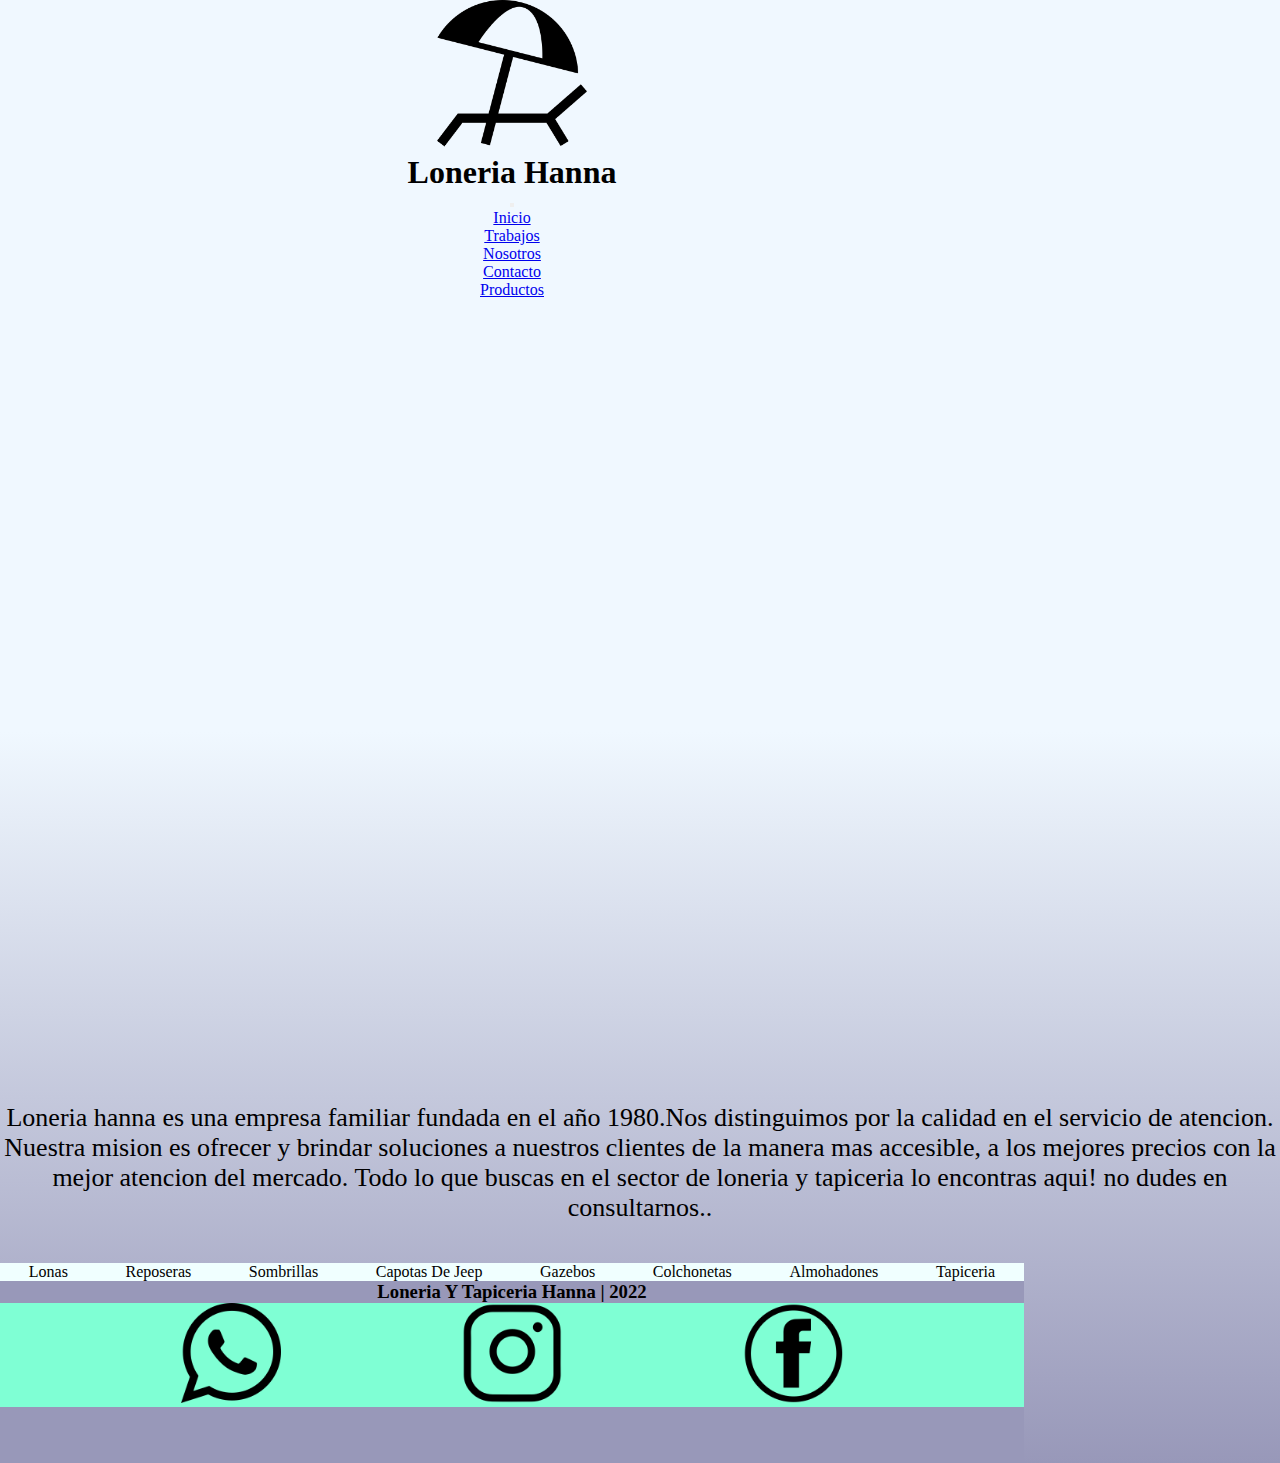
<file: index.html>
<!DOCTYPE html>
<html lang="en">

<head>
  <meta charset="UTF-8">
  <meta http-equiv="X-UA-Compatible" content="IE=edge">
  <meta name="viewport" content="width=device-width, initial-scale=1.0">
  <meta name="keywords"
    content="loneria hanna, loneria, articulos de playa, lonas, sombrillas, reposeras, gazebos, telas, capotas, tapiceria, toldos, ojales, tela PVC, lona transparente, loneria mar del plata, lonerias en mar del plata. ">
  <meta name="description" content="Loneria hanna es una 
    empresa familiar con 40 años de trayectoria en el rubro">
  <title>Loneria Hanna</title>
  <link href="https://cdn.jsdelivr.net/npm/bootstrap@5.2.0/dist/css/bootstrap.min.css" rel="stylesheet"
    integrity="sha384-gH2yIJqKdNHPEq0n4Mqa/HGKIhSkIHeL5AyhkYV8i59U5AR6csBvApHHNl/vI1Bx" crossorigin="anonymous">
  <link rel="stylesheet" href="./css/style.css">
</head>
<header>
  <nav class="navbar navbar-expand-lg bg-light">
    <div class="header__container-fluid">
      <a class="navbar-brand" href="./index.html">
        <img class="header_logo" src="./images/logo.png" alt="logo">
      </a>
      <h1 class="header__h1">Loneria Hanna</h1>
      <button class="navbar-toggler" type="button" data-bs-toggle="collapse" data-bs-target="#navbarNav"
        aria-controls="navbarNav" aria-expanded="false" aria-label="Toggle navigation">
        <span class="navbar-toggler-icon"></span>
      </button>
      <div class="collapse navbar-collapse" id="navbarNav">
        <ul class="navbar-nav">
          <li class="header__nav-item">
            <a class="nav-link active" aria-current="page" href="./index.html">Inicio</a>
          </li>
          <li class="nav-item">
            <a class="nav-link" href="./pages/trabajos.html">Trabajos</a>
          </li>
          <li class="nav-item">
            <a class="nav-link" href="./pages/nosotros.html">Nosotros</a>
          </li>
          <li class="nav-item">
            <a class="nav-link" href="./pages/contacto.html">Contacto</a>
          </li>
          <li class="nav-item">
            <a class="nav-link" href="./pages/productos.html">Productos</a>
          </li>
        </ul>
      </div>
    </div>
  </nav>
</header>

<body>
  <div class="container">
    <div class="cara cara1"> 
      <span></span>
      <span></span>
      <span></span>
      <span></span>
    </div>
    <div class="cara cara2">
      <span></span>
      <span></span>
      <span></span>
      <span></span>
    </div>
  </div>
  <div>
   
  </div>
  <div class="container-a">
    <div class="cara-a cara1-a"> 
      <span></span>
      <span></span>
      <span></span>
      <span></span>
    </div>
    <div class="cara-a cara2-a">
      <span></span>
      <span></span>
      <span></span>
      <span></span>
    </div>
  </div>
  <section class="parrafo1">
    Loneria hanna es una empresa familiar fundada en el año 1980.Nos distinguimos por la calidad en el servicio 
    de atencion. Nuestra mision es ofrecer y brindar soluciones a nuestros clientes de la manera 
    mas accesible, a los mejores precios con la mejor atencion del mercado.
    Todo lo que buscas en el sector de loneria y tapiceria lo encontras aqui!
    no dudes en consultarnos..  
  </section>
  
  <div class="body_li">
    <li>Lonas</li>
    <li>Reposeras</li>
    <li>Sombrillas</li>
    <li>Capotas De Jeep</li>
    <li>Gazebos</li>
    <li>Colchonetas</li>
    <li>Almohadones</li>
    <li>Tapiceria</li>
  </div>
  <script src="https://cdn.jsdelivr.net/npm/bootstrap@5.2.0/dist/js/bootstrap.bundle.min.js"
    integrity="sha384-A3rJD856KowSb7dwlZdYEkO39Gagi7vIsF0jrRAoQmDKKtQBHUuLZ9AsSv4jD4Xa"
    crossorigin="anonymous"></script>
</body>

<footer class="footer">
  <h3 class="footer_h3">Loneria Y Tapiceria Hanna | 2022</h3>
  <div class="iconos-redes">
    <a href="https://walink.co/c3a326">
      <img class="footer_logo-wp" src="./images/whatsapp-logo_icon-icons.com_57054.png" alt="logo whatsapp">
    </a>
    <a href="#">
      <img class="footer_logo-insta" src="./images/instagram_f_icon-icons.com_65485.png" alt="logo instagram">
    </a>
    <a href="#">
      <img class="footer_logo-face" src="./images/fb_icon-icons.com_65434.png" alt="logo facebook">
    </a>
  </div>
</footer>


</html>
</file>
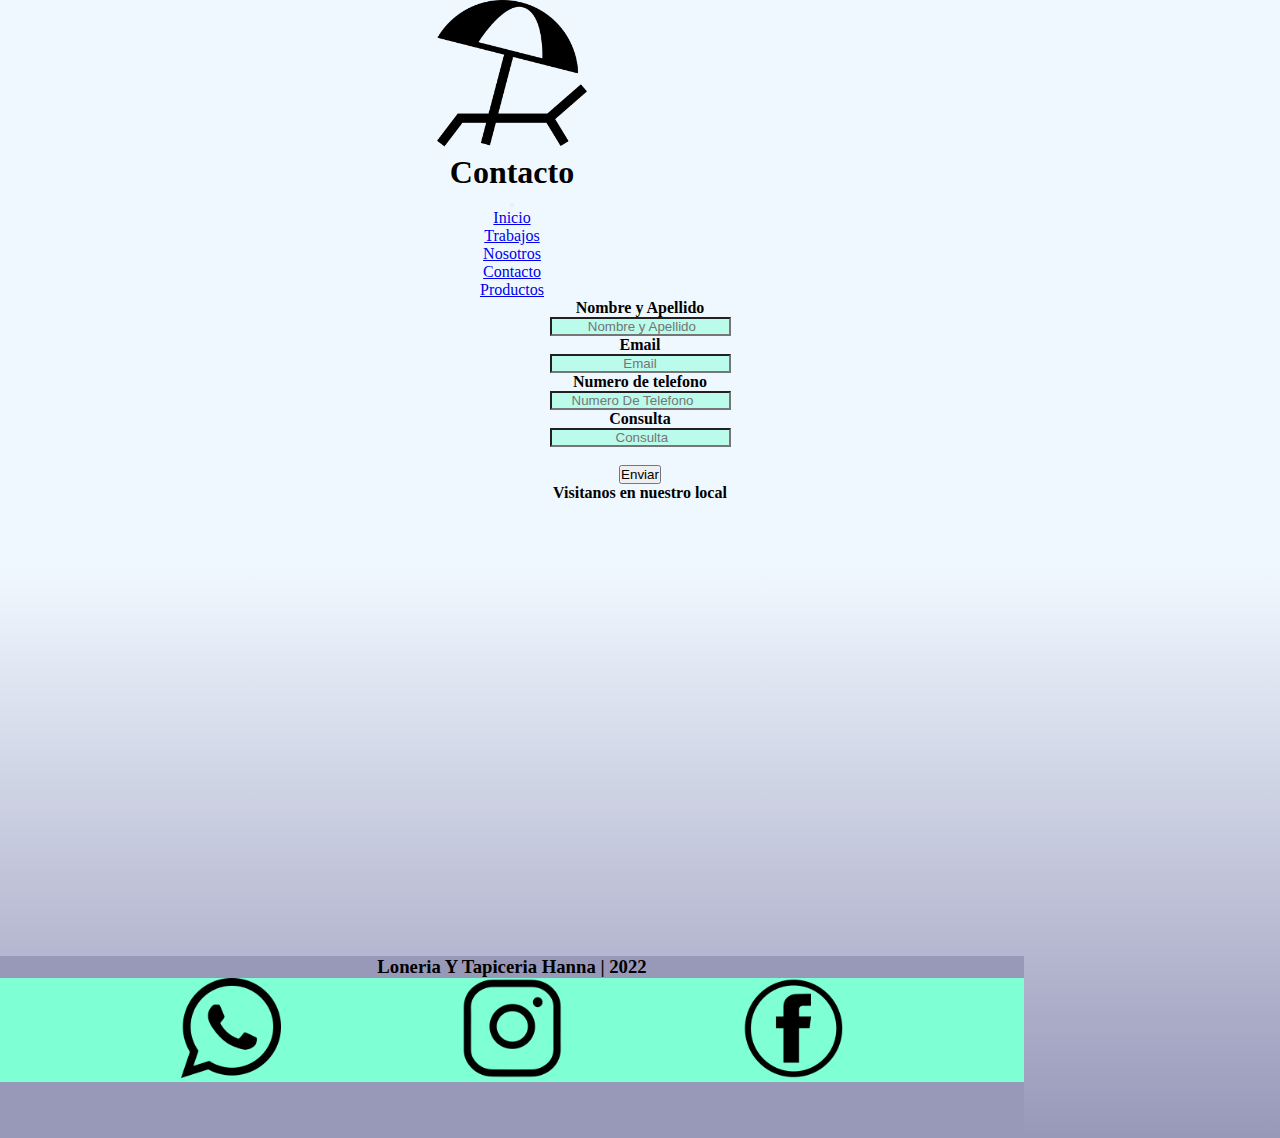
<file: pages/contacto.html>
<!DOCTYPE html>
<html lang="en">

<head>
    <meta charset="UTF-8">
    <meta http-equiv="X-UA-Compatible" content="IE=edge">
    <meta name="viewport" content="width=device-width, initial-scale=1.0">
    <meta name="keywords" content="Contactanos, loneria hanna, contacto, comunicate con nosotros, telefono loneria hanna.">
    <meta name="description" content="pagina de contacto loneria hanna">
    <title>Loneria Hanna|Contacto</title>
    <link href="https://cdn.jsdelivr.net/npm/bootstrap@5.2.0/dist/css/bootstrap.min.css" rel="stylesheet"
        integrity="sha384-gH2yIJqKdNHPEq0n4Mqa/HGKIhSkIHeL5AyhkYV8i59U5AR6csBvApHHNl/vI1Bx" crossorigin="anonymous">
        <link rel="stylesheet" href="../css/style.css">
</head>
<header>
    <nav class="navbar navbar-expand-lg bg-light">
        <div class="header__container-fluid">
          <a class="navbar-brand" href="../index.html">
            <img class="header_logo" src="../images/logo.png" alt="logo">

          </a>
          <h1 class="header__h1" >Contacto</h1>
          <button class="navbar-toggler" type="button" data-bs-toggle="collapse" data-bs-target="#navbarNav" aria-controls="navbarNav" aria-expanded="false" aria-label="Toggle navigation">
            <span class="navbar-toggler-icon"></span>
          </button>
          <div class="collapse navbar-collapse" id="navbarNav">
            <ul class="navbar-nav">
              <li class="nav-item">
                <a class="nav-link active" aria-current="page" href="../index.html">Inicio</a>
              </li>
              <li class="nav-item">
                <a class="nav-link" href="./trabajos.html">Trabajos</a>
              </li>
              <li class="nav-item">
                <a class="nav-link" href="./nosotros.html">Nosotros</a>
              </li>
              <li class="nav-item">
                <a class="nav-link" href="./contacto.html">Contacto</a>
              </li>
              <li class="nav-item">
                <a class="nav-link" href="./productos.html">Productos</a>
              </li>
              
            </ul>
          </div>
        </div>
      </nav>
</header>

<body>
  <form class="formulario" action="#">
    <h4 class="formulario_h4">Nombre y Apellido</h4>
    <input class="forulario_input" type="text" placeholder=" Nombre y Apellido">
    <h4 class="Formulario_h4">Email</h4>
    <input class="forulario_input" type="mail" placeholder="Email">
    <h4 class="formulario_h4">Numero de telefono</h4>
    <input class="forulario_input" type="number" placeholder="Numero De Telefono">
    <h4 class="formulario_h4"> Consulta</h4>
    <input class="forulario_input"  type="text"  placeholder=" Consulta">
    <br>
    <button class="formulario__button"> Enviar </button>
  </form>
  <h4 class="formulario_h4">Visitanos en nuestro local</h4>
  <iframe class="formulario_iframe" src="https://www.google.com/maps/embed?pb=!1m14!1m8!1m3!1d12571.06974319157!2d-57.5632579!3d-38.0292009!3m2!1i1024!2i768!4f13.1!3m3!1m2!1s0x0%3A0xad71927b685eab30!2sLoner%C3%ADa%20Y%20Tapicer%C3%ADa%20HANNA!5e0!3m2!1ses-419!2sar!4v1662402740182!5m2!1ses-419!2sar" width="600" height="450" style="border:0;" allowfullscreen="" loading="lazy" referrerpolicy="no-referrer-when-downgrade"></iframe>




    <script src="https://cdn.jsdelivr.net/npm/bootstrap@5.2.0/dist/js/bootstrap.bundle.min.js"
        integrity="sha384-A3rJD856KowSb7dwlZdYEkO39Gagi7vIsF0jrRAoQmDKKtQBHUuLZ9AsSv4jD4Xa"
        crossorigin="anonymous"></script>
</body>
<footer class="footer">
  <h3 class="footer__h3">Loneria Y Tapiceria Hanna | 2022</h3>
  <div class="iconos-redes">
  <a href="https://walink.co/c3a326">
    <img class="footer_logo-wp" src="../images/whatsapp-logo_icon-icons.com_57054.png" alt="logo whatsapp">
  </a>
  <a href="#">
    <img  class="footer_logo-insta" src="../images/instagram_f_icon-icons.com_65485.png" alt="logo instagram">
  </a>
  <a href="#">
    <img class="footer_logo-face" src="../images/fb_icon-icons.com_65434.png" alt="logo facebook">
  </a>
</div>
</footer>
</html>
</file>
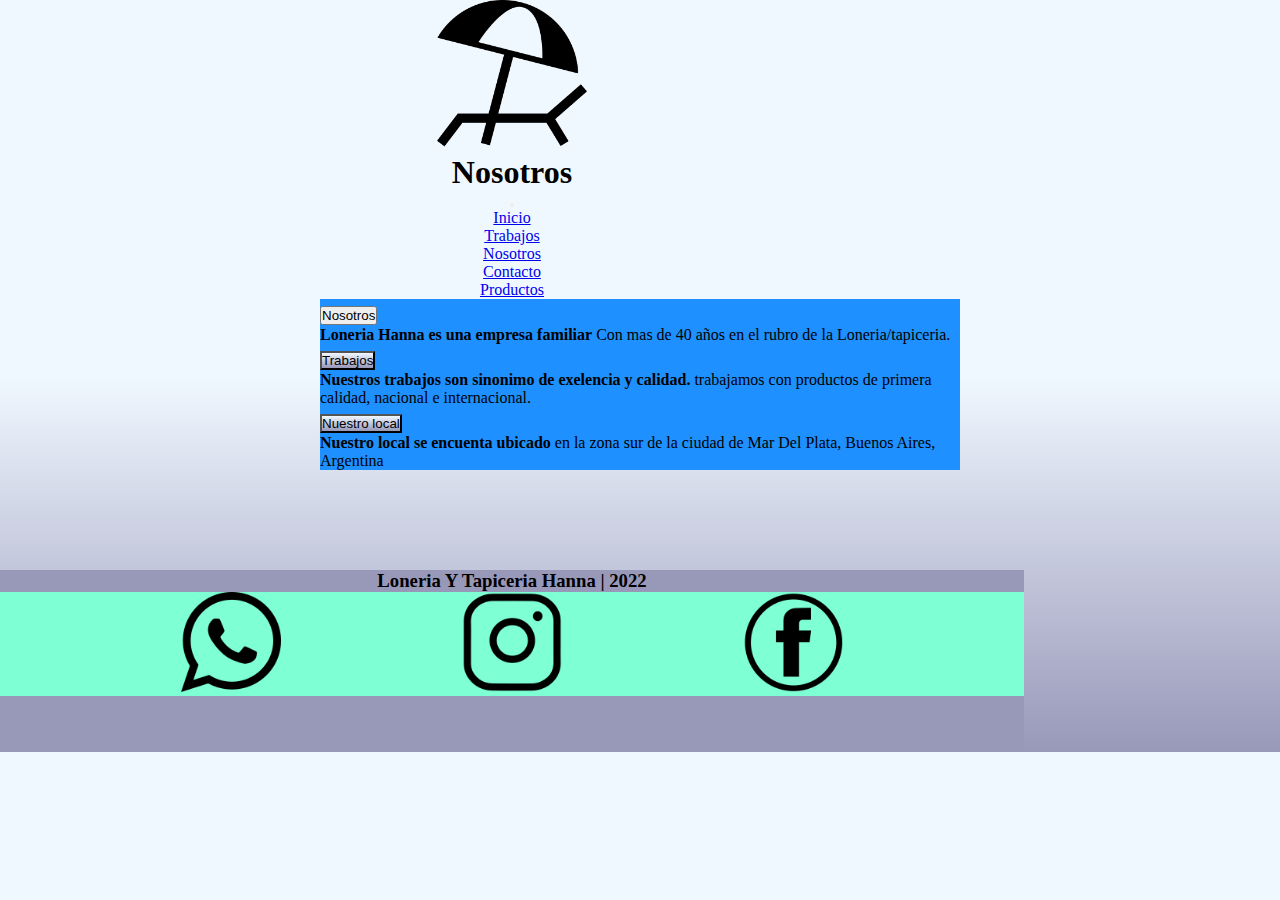
<file: pages/nosotros.html>
<!DOCTYPE html>
<html lang="en">

<head>
    <meta charset="UTF-8">
    <meta http-equiv="X-UA-Compatible" content="IE=edge">
    <meta name="viewport" content="width=device-width, initial-scale=1.0">
    <meta name="keywords" content="loneria hanna, nosotros, historia">
    <meta name="description" content="pagina de historia loneria hanna">
    <title>Loneria Hanna| Nosotros</title>
    <link href="https://cdn.jsdelivr.net/npm/bootstrap@5.2.0/dist/css/bootstrap.min.css" rel="stylesheet"
        integrity="sha384-gH2yIJqKdNHPEq0n4Mqa/HGKIhSkIHeL5AyhkYV8i59U5AR6csBvApHHNl/vI1Bx" crossorigin="anonymous">
        <link rel="stylesheet" href="../css/style.css">
</head>
<header>
    <nav class="navbar navbar-expand-lg bg-light">
        <div class="header__container-fluid">
          <a class="navbar-brand" href="../index.html">
            <img class="header_logo"  src="../images/logo.png" alt="logo">
          </a>
          <h1 class="header__h1" >Nosotros</h1>
          <button class="navbar-toggler" type="button" data-bs-toggle="collapse" data-bs-target="#navbarNav" aria-controls="navbarNav" aria-expanded="false" aria-label="Toggle navigation">
            <span class="navbar-toggler-icon"></span>
          </button>
          <div class="collapse navbar-collapse" id="navbarNav">
            <ul class="navbar-nav">
              <li class="nav-item">
                <a class="nav-link active" aria-current="page" href="../index.html">Inicio</a>
              </li>
              <li class="nav-item">
                <a class="nav-link" href="./trabajos.html">Trabajos</a>
              </li>
              <li class="nav-item">
                <a class="nav-link" href="./nosotros.html">Nosotros</a>
              </li>
              <li class="nav-item">
                <a class="nav-link" href="./contacto.html">Contacto</a>
              </li>
              <li class="nav-item">
                <a class="nav-link" href="./productos.html">Productos</a>
              </li>
              
            </ul>
          </div>
        </div>
      </nav>
</header>
<body>
  <div class="accordion" id="accordionExample">
    <div class="accordion-item">
      <h2 class="accordion-header" id="headingOne">
        <button class="accordion-button" type="button" data-bs-toggle="collapse" data-bs-target="#collapseOne" aria-expanded="true" aria-controls="collapseOne">
         Nosotros
        </button>
      </h2>
      <div id="collapseOne" class="accordion-collapse collapse show" aria-labelledby="headingOne" data-bs-parent="#accordionExample">
        <div class="accordion-body">
          <strong>Loneria Hanna es una empresa familiar</strong> Con mas de 40 años en el rubro de la Loneria/tapiceria.
        </div>
      </div>
    </div>
    <div class="accordion-item">
      <h2 class="accordion-header" id="headingTwo">
        <button class="accordion-button collapsed" type="button" data-bs-toggle="collapse" data-bs-target="#collapseTwo" aria-expanded="false" aria-controls="collapseTwo">
          Trabajos
        </button>
      </h2>
      <div id="collapseTwo" class="accordion-collapse collapse" aria-labelledby="headingTwo" data-bs-parent="#accordionExample">
        <div class="accordion-body">
          <strong> Nuestros trabajos son sinonimo de exelencia y calidad.</strong> trabajamos con productos de primera calidad, nacional e internacional.
        </div>
      </div>
    </div>
    <div class="accordion-item">
      <h2 class="accordion-header" id="headingThree">
        <button class="accordion-button collapsed" type="button" data-bs-toggle="collapse" data-bs-target="#collapseThree" aria-expanded="false" aria-controls="collapseThree">
          Nuestro local
        </button>
      </h2>
      <div id="collapseThree" class="accordion-collapse collapse" aria-labelledby="headingThree" data-bs-parent="#accordionExample">
        <div class="accordion-body">
          <strong>Nuestro local se encuenta ubicado</strong> en la zona sur de la ciudad de Mar Del Plata, Buenos Aires, Argentina 
        </div>
      </div>
    </div>
  </div>
    <script src="https://cdn.jsdelivr.net/npm/bootstrap@5.2.0/dist/js/bootstrap.bundle.min.js"
        integrity="sha384-A3rJD856KowSb7dwlZdYEkO39Gagi7vIsF0jrRAoQmDKKtQBHUuLZ9AsSv4jD4Xa"
        crossorigin="anonymous"></script>
</body>
<footer class="footer">
  <h3 class="footer__h3">Loneria Y Tapiceria Hanna | 2022</h3>
  <div class="iconos-redes">
  <a href="https://walink.co/c3a326">
    <img class="footer_logo-wp" src="../images/whatsapp-logo_icon-icons.com_57054.png" alt="logo whatsapp">
  </a>
  <a href="#">
    <img  class="footer_logo-insta" src="../images/instagram_f_icon-icons.com_65485.png" alt="logo instagram">
  </a>
  <a href="#">
    <img class="footer_logo-face" src="../images/fb_icon-icons.com_65434.png" alt="logo facebook">
  </a>
</div>
</footer>
</html>
</file>
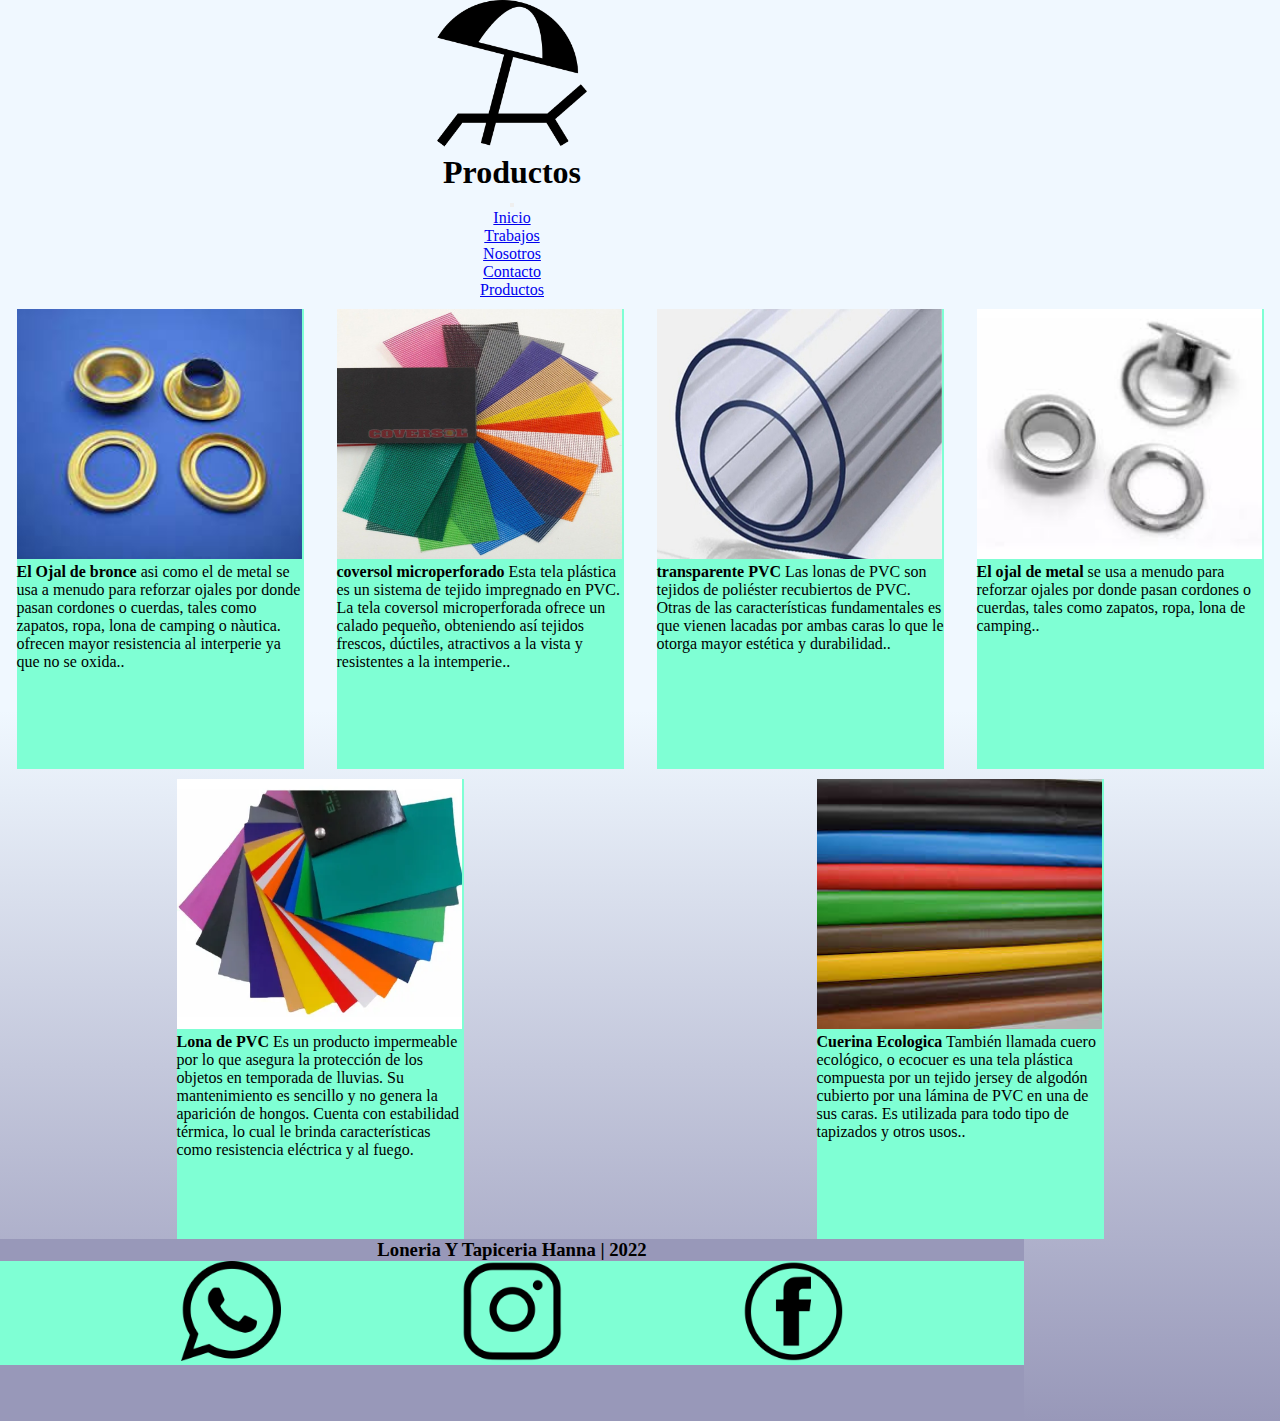
<file: pages/productos.html>
<!DOCTYPE html>
<html lang="en">

<head>
  <meta charset="UTF-8">
  <meta http-equiv="X-UA-Compatible" content="IE=edge">
  <meta name="viewport" content="width=device-width, initial-scale=1.0">
  <meta name="keywords"
    content="loneria hanna, productos de loneria, productos de tapiceria, lonas, telas, tapiceria en mar del plata, productos loneria en mar del plata ">
  <meta name="description" content="productos de loneria hanna">
  <title>Loneria Hanna | Productos</title>
  <link href="https://cdn.jsdelivr.net/npm/bootstrap@5.2.0/dist/css/bootstrap.min.css" rel="stylesheet"
    integrity="sha384-gH2yIJqKdNHPEq0n4Mqa/HGKIhSkIHeL5AyhkYV8i59U5AR6csBvApHHNl/vI1Bx" crossorigin="anonymous">
  <link rel="stylesheet" href="../css/style.css">
</head>
<header class="header">
  <nav class="navbar navbar-expand-lg bg-light">
    <div class="header__container-fluid">
      <a class="navbar-brand" href="../index.html">
        <img class="header_logo" src="../images/logo.png" alt="logo">
      </a>
      <h1 class="header__h1">Productos</h1>
      <button class="navbar-toggler" type="button" data-bs-toggle="collapse" data-bs-target="#navbarNav"
        aria-controls="navbarNav" aria-expanded="false" aria-label="Toggle navigation">
        <span class="navbar-toggler-icon"></span>
      </button>
      <div class="collapse navbar-collapse" id="navbarNav">
        <ul class="navbar-nav">
          <li class="nav-item">
            <a class="nav-link active" aria-current="page" href="../index.html">Inicio</a>
          </li>
          <li class="nav-item">
            <a class="nav-link" href="./trabajos.html">Trabajos</a>
          </li>
          <li class="nav-item">
            <a class="nav-link" href="./nosotros.html">Nosotros</a>
          </li>
          <li class="nav-item">
            <a class="nav-link" href="./contacto.html">Contacto</a>
          </li>
          <li class="nav-item">
            <a class="nav-link" href="./productos.html">Productos</a>
          </li>

        </ul>
      </div>
    </div>
  </nav>
</header>

<body>
  <div class=" galeria-productos">
  <div class="card">
    <img src="../images/ojales bonce.jpg" class="card-img-top" alt="ojal bronce">
    <div class="card-body">
      <p class="card-text"><strong>El Ojal de bronce </strong> asi como el de metal se usa a menudo para
        reforzar ojales por donde pasan cordones o cuerdas, tales como zapatos, ropa, lona de camping o nàutica.
        ofrecen mayor resistencia al interperie ya que no se oxida..</p>
    </div>
  </div>
  <div class="card">
    <img src="../images/coversol.jpg" class="card-img-top" alt="coversol">
    <div class="card-body">
      <p class="card-text"> <strong>coversol microperforado </strong> Esta tela plástica es un sistema de tejido
        impregnado en PVC. La tela coversol microperforada ofrece un calado pequeño, obteniendo así tejidos frescos,
        dúctiles, atractivos a la vista y resistentes a la intemperie..</p>
    </div>
  </div>
  <div class="card">
    <img src="../images/transparente.jpg" class="card-img-top" alt="transparente PVC">
    <div class="card-body">
      <p class="card-text"><strong>transparente PVC </strong>
        Las lonas de PVC son tejidos de poliéster recubiertos de PVC. Otras de las características fundamentales es
        que vienen lacadas por ambas caras lo que le otorga mayor estética y durabilidad..</p>
    </div>
  </div>
  <div class="card">
    <img src="../images/ojales.jpg" class="card-img-top" alt="ojal metal ">
    <div class="card-body">
      <p class="card-text"><strong>El ojal de metal </strong> se usa a menudo para reforzar ojales por donde
        pasan cordones o cuerdas, tales como zapatos, ropa, lona de camping..</p>
    </div>
  </div>
  <div class="card">
    <img src="../images/muestrario lonas.jpg" class="card-img-top" alt="muestrario lonas">
    <div class="card-body">
      <p class="card-text"><strong> Lona de PVC</strong> Es un producto impermeable por lo que asegura la
        protección de los objetos en temporada de lluvias. Su mantenimiento es sencillo y no genera la
        aparición de hongos. Cuenta con estabilidad térmica, lo cual le brinda características como
        resistencia eléctrica y al fuego.</p>
    </div>
  </div>
  <div class="card">
    <img src="../images/cuerina.jpg" class="card-img-top" alt="cuerina">
    <div class="card-body">
      <p class="card-text"><strong>Cuerina Ecologica</strong> También llamada cuero ecológico, o ecocuer es
        una tela plástica compuesta por un tejido jersey de algodón cubierto por una lámina de PVC en una de
        sus caras. Es utilizada para todo tipo de tapizados y otros
        usos..</p>
    </div>
  </div>

</div>
  
  <script src="https://cdn.jsdelivr.net/npm/bootstrap@5.2.0/dist/js/bootstrap.bundle.min.js"  integrity="sha384-A3rJD856KowSb7dwlZdYEkO39Gagi7vIsF0jrRAoQmDKKtQBHUuLZ9AsSv4jD4Xa"  crossorigin="anonymous"></script>
</body>
<footer class="footer">
  <h3 class="footer__h3">Loneria Y Tapiceria Hanna | 2022</h3>
  <div class="iconos-redes">
    <a href="https://walink.co/c3a326">
      <img class="footer_logo-wp" src="../images/whatsapp-logo_icon-icons.com_57054.png" alt="logo whatsapp">
    </a>
    <a href="#">
      <img class="footer_logo-insta" src="../images/instagram_f_icon-icons.com_65485.png" alt="logo instagram">
    </a>
    <a href="#">
      <img class="footer_logo-face" src="../images/fb_icon-icons.com_65434.png" alt="logo facebook">
    </a>
  </div>
</footer>

</html>
</file>
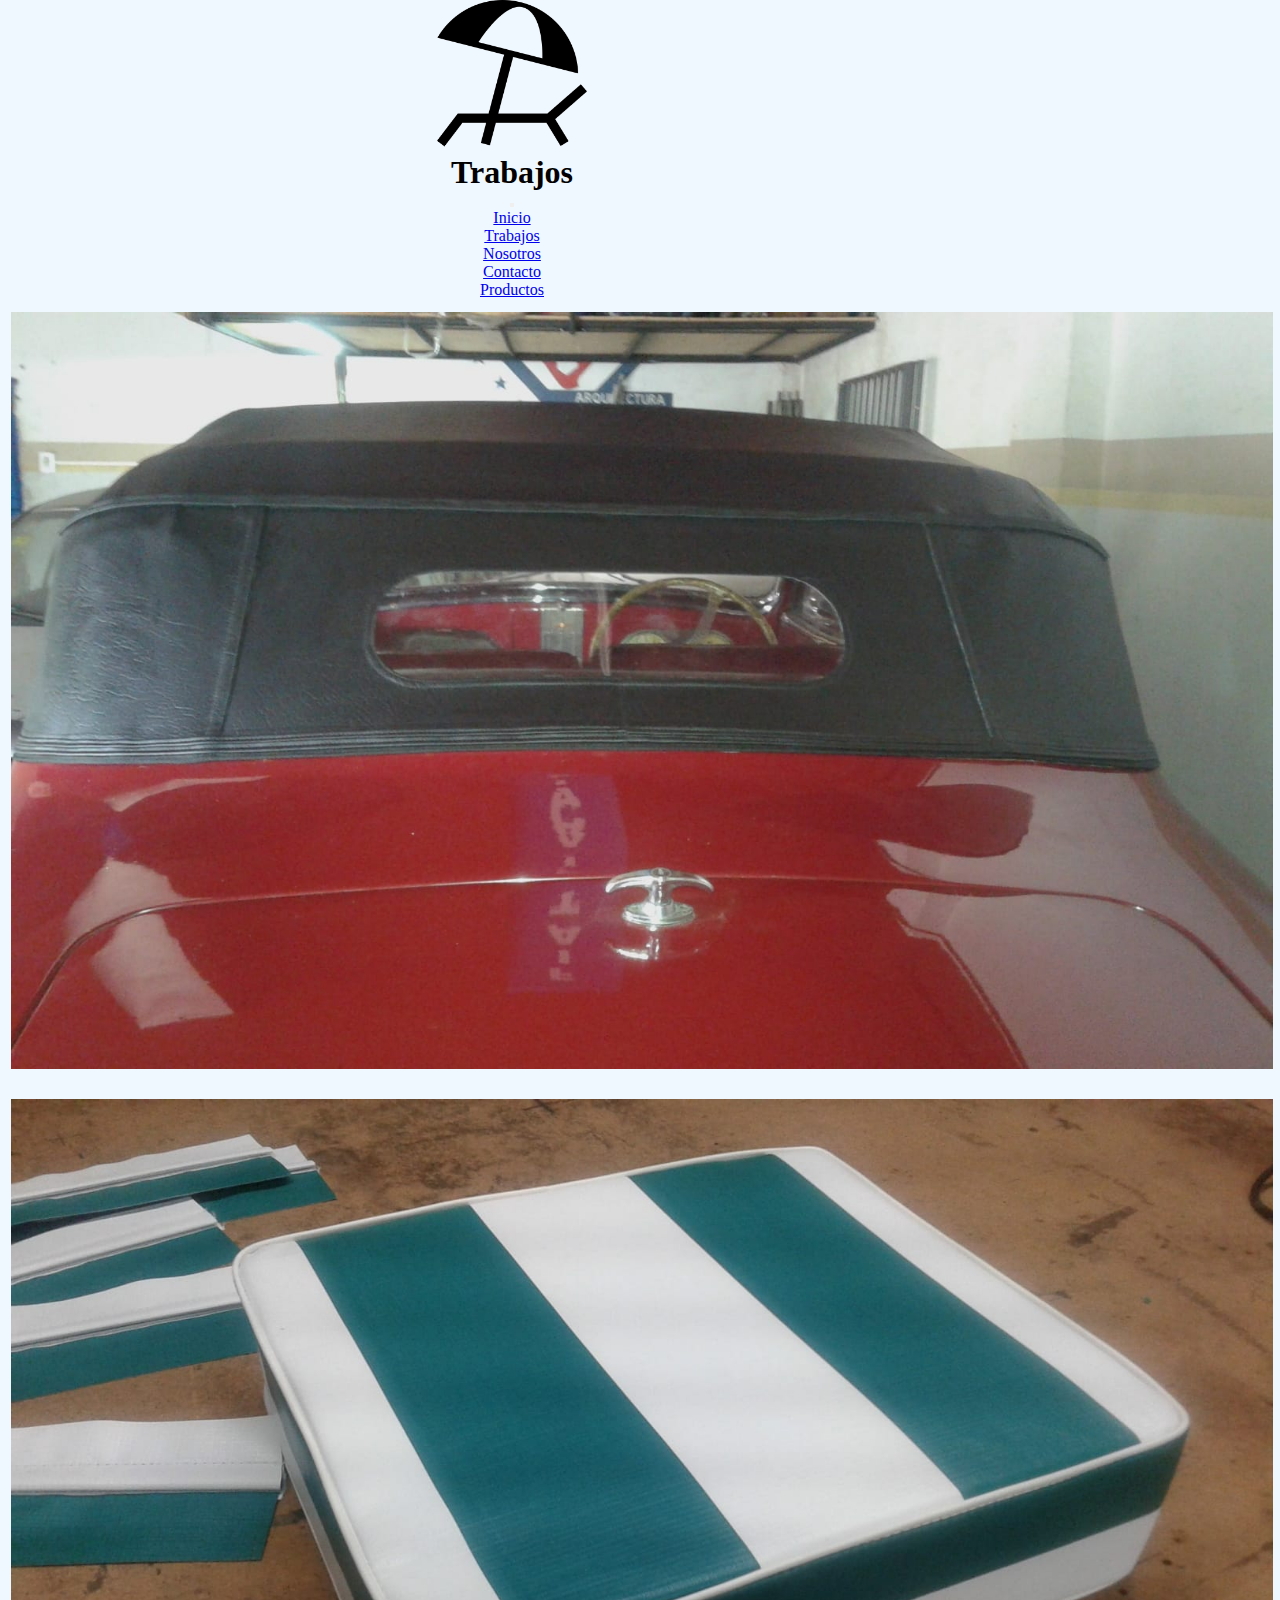
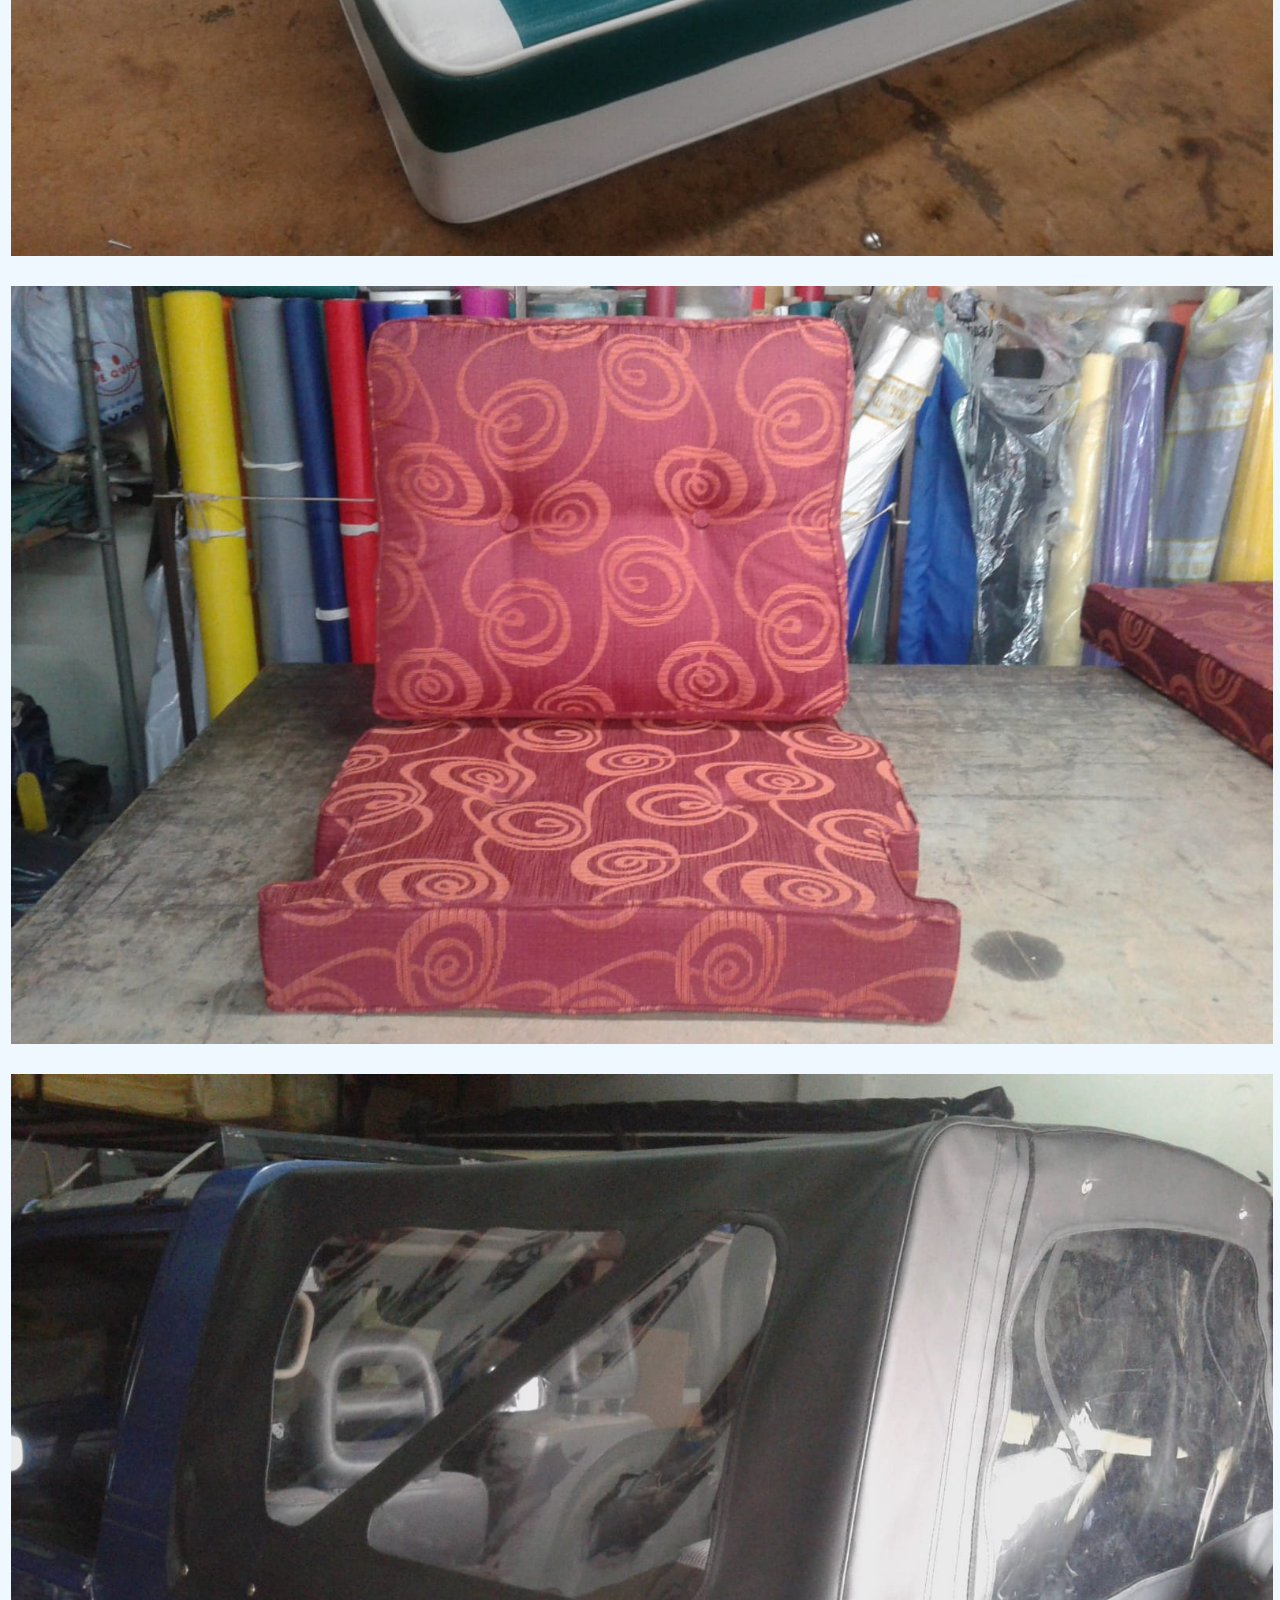
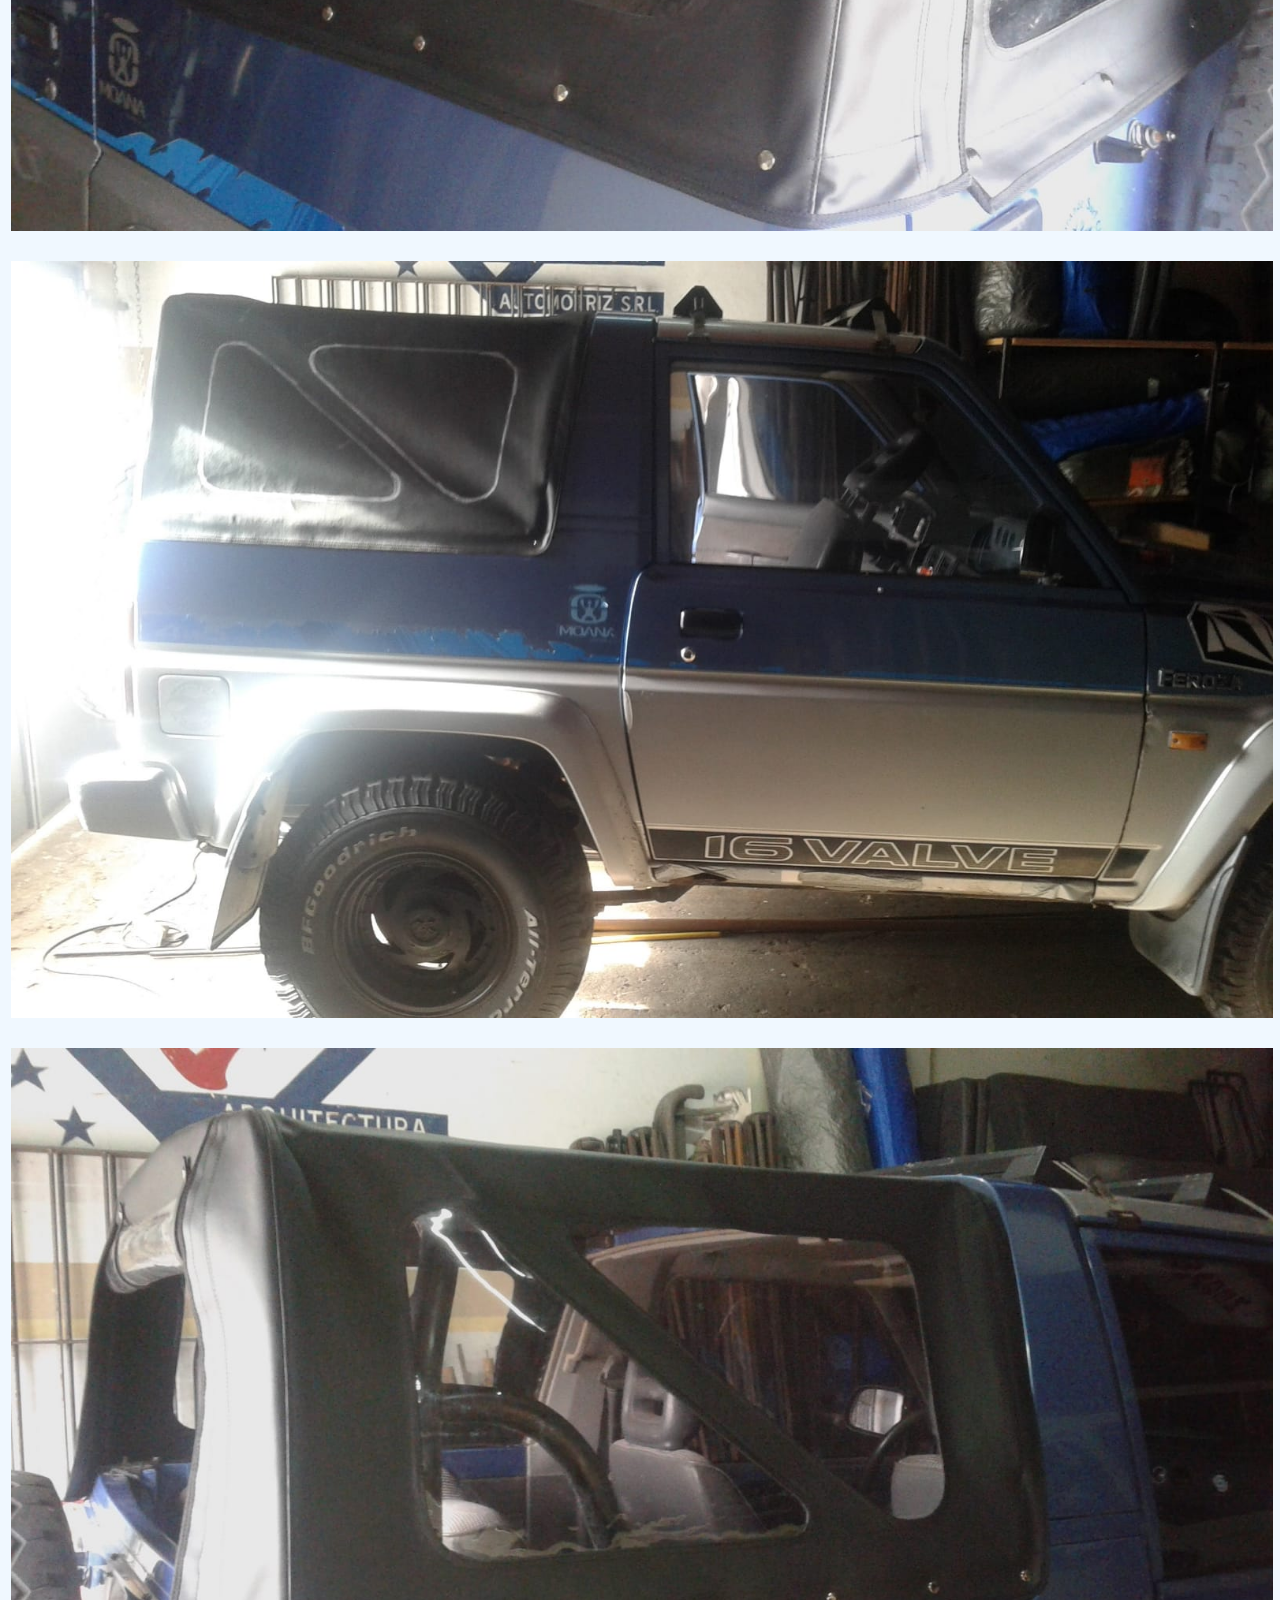
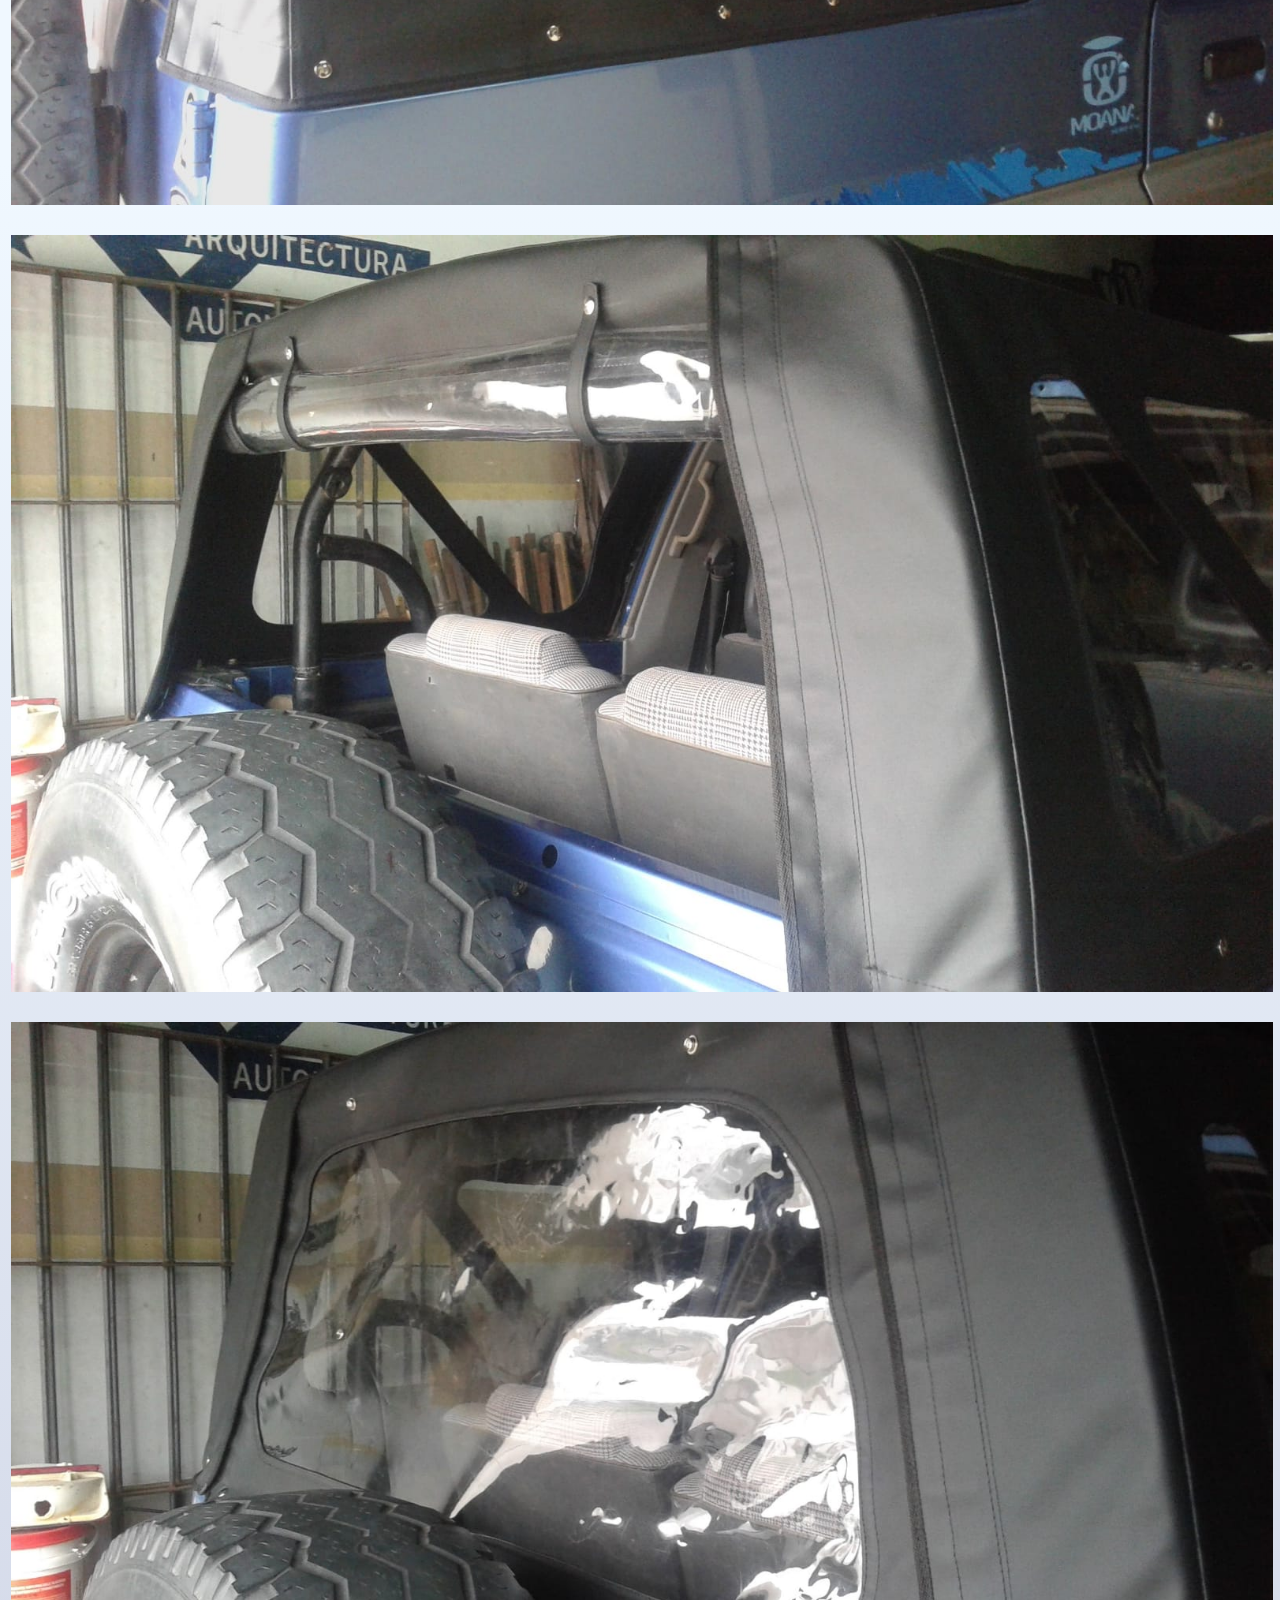
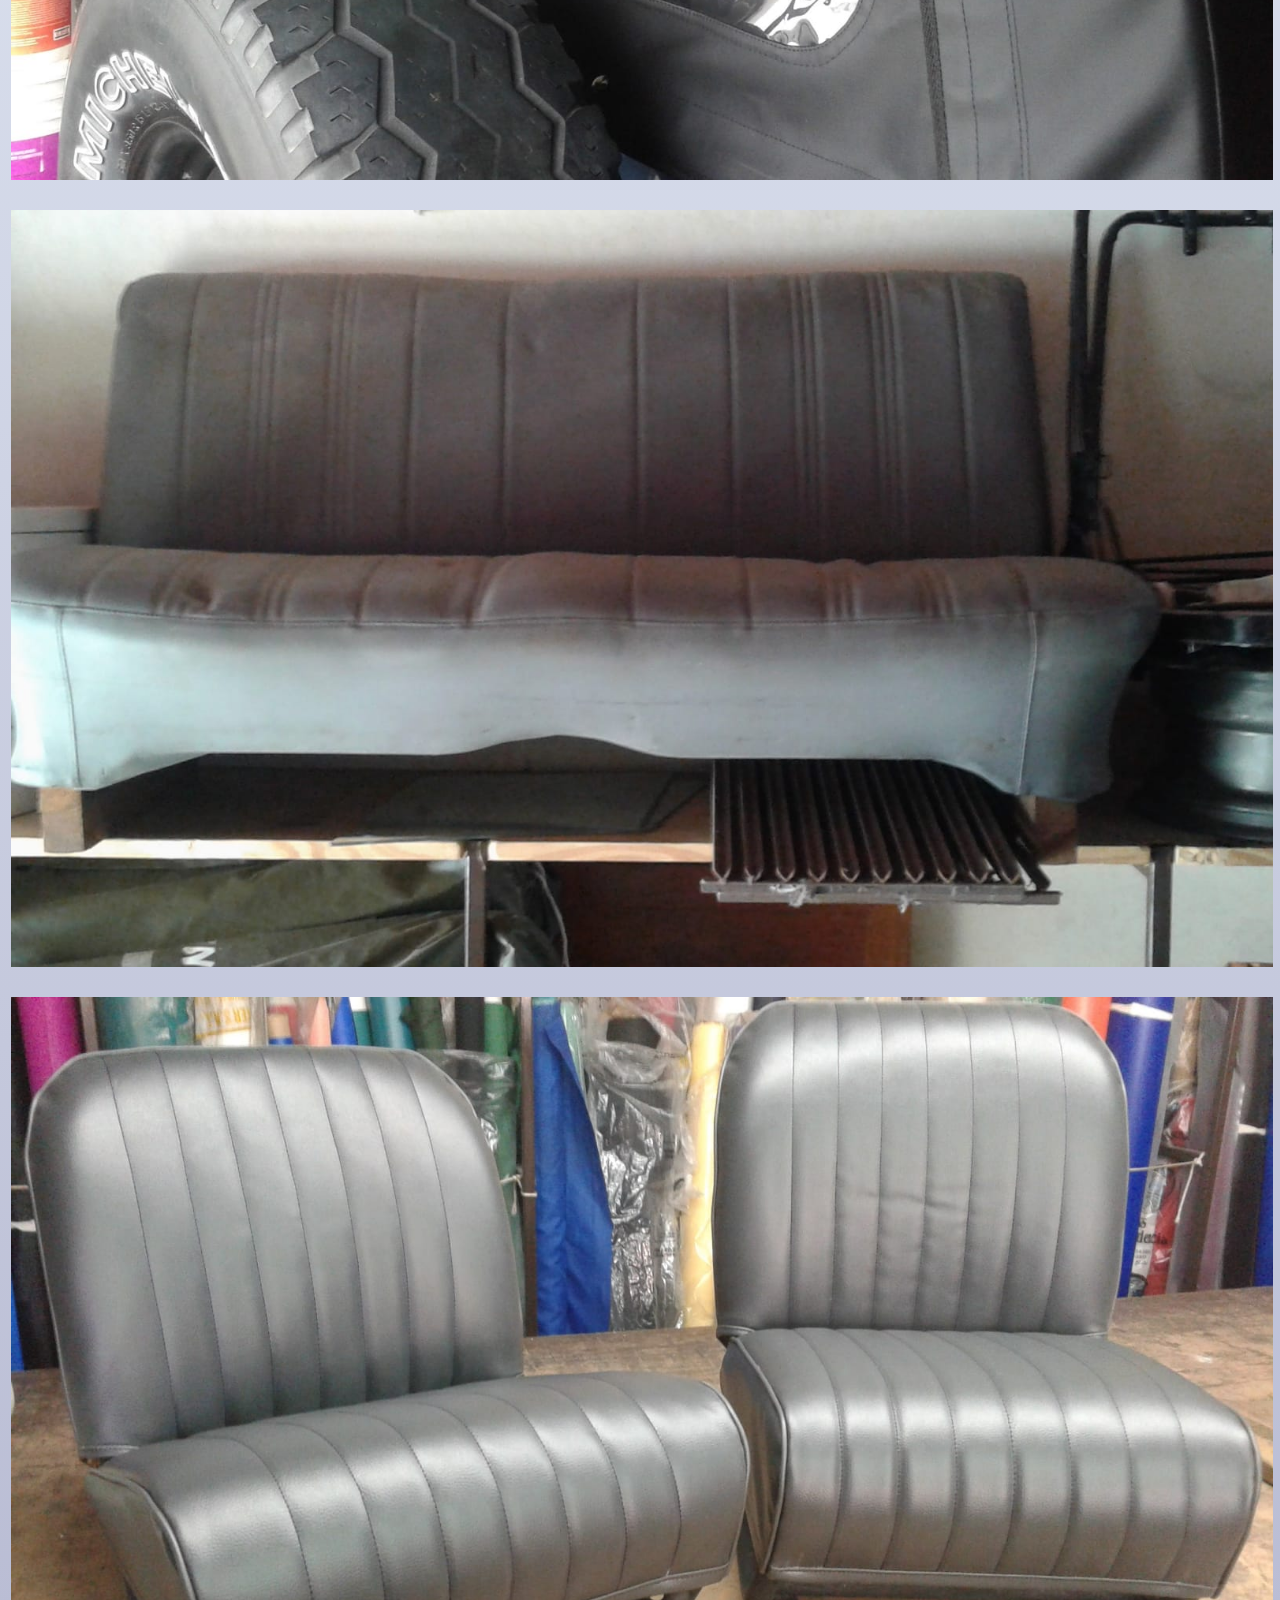
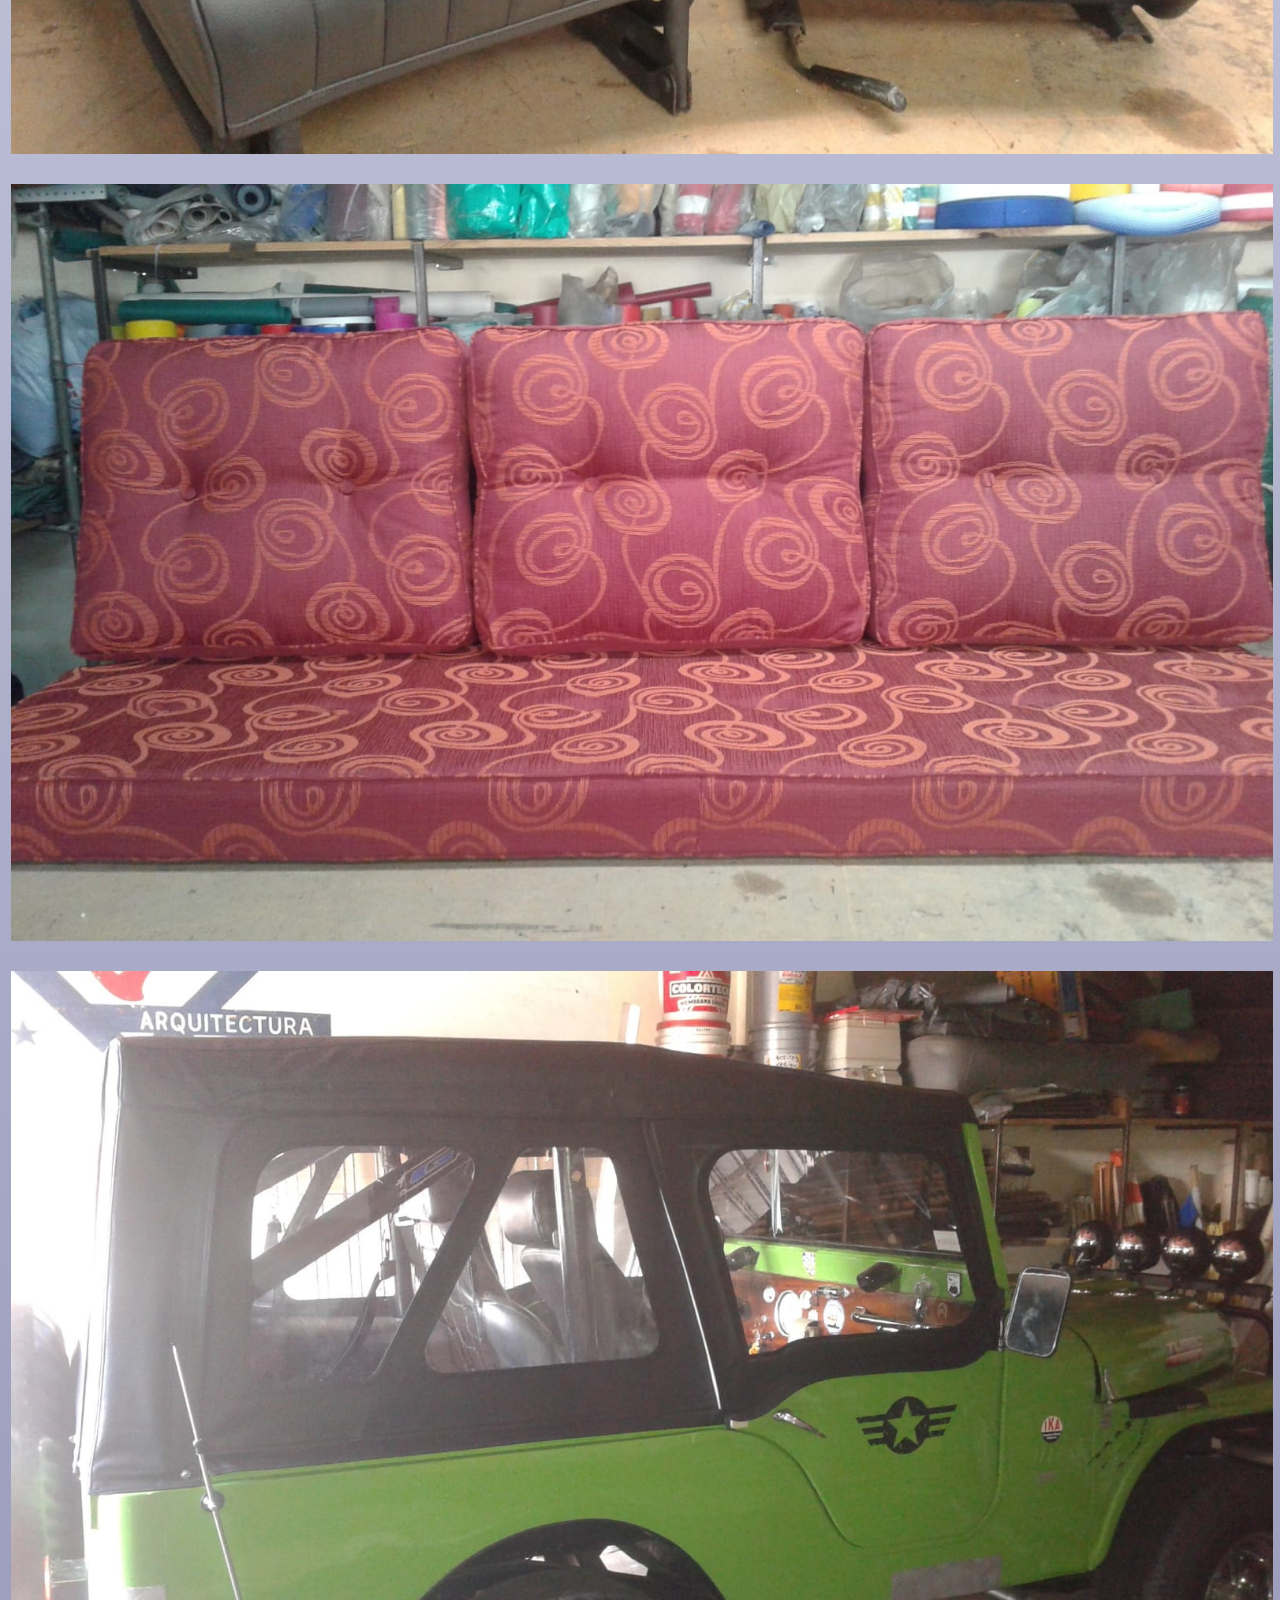
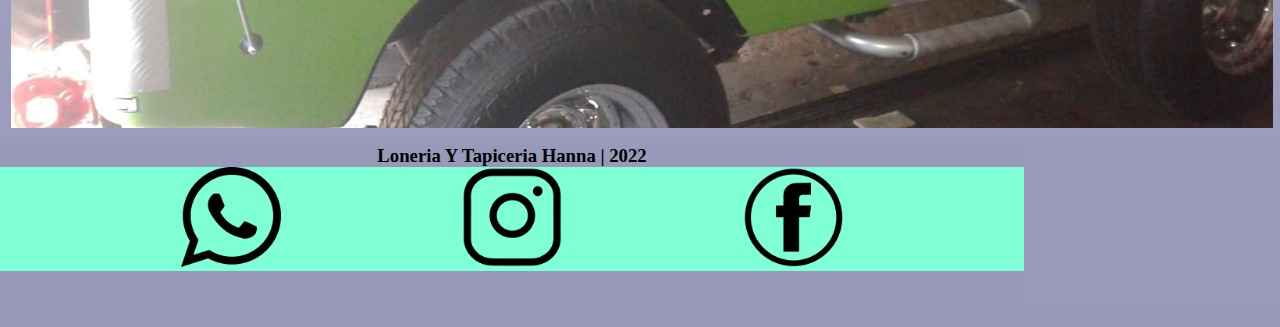
<file: pages/trabajos.html>
<!DOCTYPE html>
<html lang="en">

<head>
    <meta charset="UTF-8">
    <meta http-equiv="X-UA-Compatible" content="IE=edge">
    <meta name="viewport" content="width=device-width, initial-scale=1.0">
    <meta name="keywords" content=" trabajos de loneria hanna, trabajos en lona, capotas de jeep, toldos, reparacion de sobrillas, reparacion de reposeras, reparacion de gazebos, armado de lonas, confeccion de almohadones">
    <meta name="description" content="trabajos de loneria, trabajos de tapiceria, reparacion de articulos de playa">
    <title>Loneria Hanna|Trabajos</title>
    <link href="https://cdn.jsdelivr.net/npm/bootstrap@5.2.0/dist/css/bootstrap.min.css" rel="stylesheet"
        integrity="sha384-gH2yIJqKdNHPEq0n4Mqa/HGKIhSkIHeL5AyhkYV8i59U5AR6csBvApHHNl/vI1Bx" crossorigin="anonymous">
        <link rel="stylesheet" href="../css/style.css">
</head>
    
    <header>
    <nav class="navbar navbar-expand-lg bg-light">
        <div class="header__container-fluid">
          <a class="navbar-brand" href="./index.html">
            <img class="header_logo" src="../images/logo.png" alt="logo">
        </a>
        <h1 class="header__h1" >Trabajos</h1>
          <button class="navbar-toggler" type="button" data-bs-toggle="collapse" data-bs-target="#navbarNav" aria-controls="navbarNav" aria-expanded="false" aria-label="Toggle navigation">
            <span class="navbar-toggler-icon"></span>
          </button>
          <div class="collapse navbar-collapse" id="navbarNav">
            <ul class="navbar-nav">
              <li class="nav-item">
                <a class="nav-link active" aria-current="page" href="../index.html">Inicio</a>
              </li>
              <li class="nav-item">
                <a class="nav-link" href="./trabajos.html">Trabajos</a>
              </li>
              <li class="nav-item">
                <a class="nav-link" href="./nosotros.html">Nosotros</a>
              </li>
              <li class="nav-item">
                <a class="nav-link" href="./contacto.html">Contacto</a>
              </li>
              <li class="nav-item">
                <a class="nav-link" href="./productos.html">Productos</a>
              </li>
              
            </ul>
          </div>
        </div>
      </nav>
</header>

<body>
  <div class="galeria">
    <div class="row">
  <div class="col-lg-4">
    <img  class="section_img"  src="../images/Carrucel1 (4).jpg" alt="imagen galeria">
  </div>
  <div class="col-lg-4">
    <img  class="section_img" src="../images/Carrucel1 (5).jpg" alt="imagen galeria">
  </div>
  <div class="col-lg-4">
    <img class="section_img"  src="../images/Carrucel1 (6).jpg" alt="imagen galeria">
  </div>
  <div class="col-lg-4">
    <img class="section_img"  src="../images/Carrucel1 (7).jpg" alt="imagen galeria">
  </div>
  <div class="col-lg-4">
    <img  class="section_img" src="../images/Carrucel1 (8).jpg" alt="imagen galeria">
  </div>
  <div class="col-lg-4">
    <img  class="section_img" src="../images/Carrucel1 (9).jpg" alt="imagen galeria">
  </div>
  <div class="col-lg-4">
    <img class="section_img"  src="../images/Carrucel1 (10).jpg" alt="imagen galeria">
  </div>
  <div class="col-lg-4">
    <img  class="section_img" src="../images/Carrucel1 (11).jpg" alt="imagen galeria">
  </div>
  <div class="col-lg-4">
    <img  class="section_img" src="../images/Carrucel1 (12).jpg" alt="imagen galeria">
  </div>
  <div class="col-lg-4">
    <img class="section_img"  src="../images/Carrucel1 (13).jpg" alt="imagen galeria">
  </div>
  <div class="col-lg-4">
    <img  class="section_img" src="../images/Carrucel1 (14).jpg" alt="imagen galeria">
  </div>
  <div class="col-lg-4">
    <img  class="section_img" src="../images/Carrucel1 (15).jpg" alt="imagen galeria">
  </div>
</div>






    <script src="https://cdn.jsdelivr.net/npm/bootstrap@5.2.0/dist/js/bootstrap.bundle.min.js"
        integrity="sha384-A3rJD856KowSb7dwlZdYEkO39Gagi7vIsF0jrRAoQmDKKtQBHUuLZ9AsSv4jD4Xa"
        crossorigin="anonymous"></script>
</body>
<footer class="footer">
  <h3 class="footer__h3">Loneria Y Tapiceria Hanna | 2022</h3>
  <div class="iconos-redes">
  <a href="https://walink.co/c3a326">
    <img class="footer_logo-wp" src="../images/whatsapp-logo_icon-icons.com_57054.png" alt="logo whatsapp">
  </a>
  <a href="#">
    <img  class="footer_logo-insta" src="../images/instagram_f_icon-icons.com_65485.png" alt="logo instagram">
  </a>
  <a href="#">
    <img class="footer_logo-face" src="../images/fb_icon-icons.com_65434.png" alt="logo facebook">
  </a>
</div>
</footer>

</html>
</file>
<file: css/style.css>
.accordion {
  margin-bottom: 100px;
  position: relative;
  width: 50%;
  background: linear-gradient(0.5turn, #f0f8ff, #f0f8ff, #9898b9) !important;
  left: 25%; }

.accordion-item {
  background-color: dodgerblue; }

button.accordion-button.collapsed {
  background: linear-gradient(0.5turn, #f0f8ff, #9898b9) !important; }

.galeria-index {
  display: flex;
  flex-direction: column;
  width: 300px;
  height: 300px;
  position: relative;
  top: -823px;
  left: 20px; }

.galeria-index2 {
  display: flex;
  flex-direction: column;
  width: 300px;
  height: 300px;
  left: 976px;
  top: -540px;
  position: relative; }

.galeria-index .img {
  width: 200px;
  height: 200px; }

.galeria-index2 .img {
  width: 200px;
  height: 200px; }

.navbar-expand-lg {
  flex-wrap: nowrap;
  justify-content: center;
  background-color: #f0f8ff !important; }

.header__container-fluid {
  align-items: center;
  text-align: center; }

.header_logo {
  width: 150px;
  height: 150px; }

.body_li {
  display: flex;
  list-style: none;
  justify-content: space-around;
  background-color: color azure;
  color: black;
  position: relative; }

body {
  background: linear-gradient(0.5turn, #f0f8ff, #f0f8ff, #9898b9) !important; }

section.parrafo1 {
  top: -40px;
  text-align: center;
  font-size: 26px;
  font-family: fantasy;
  position: relative; }

.footer_logo-wp {
  width: 100px;
  height: 100px; }

.footer_logo-face {
  width: 100px;
  height: 100px; }

.footer_logo-insta {
  height: 100px;
  width: 100px; }

.iconos-redes {
  display: flex;
  justify-content: space-evenly;
  flex-wrap: nowrap;
  flex-direction: row;
  background-color: #7fffd4; }

.footer {
  text-align: center;
  background-color: #9898b9;
  height: 182px; }

.footer_h3 {
  background-color: #9898b9; }

.section_img {
  width: 100%;
  height: 100%;
  margin: 4px;
  padding: 9px; }

.galeria {
  width: 100%; }

.section_img:hover {
  border: 1px solid black; }

.galeria-productos {
  display: flex;
  flex-wrap: wrap;
  align-content: stretch;
  justify-content: space-around;
  align-items: center; }

.card-img-top {
  width: 285px;
  height: 250px; }

.card {
  background-color: #7eb5ec;
  width: 287px;
  height: 460px;
  margin-top: 10px;
  background-color: aquamarine !important; }

.card:hover {
  border: 1px solid black; }

.row {
  overflow: hidden; }

form.formulario {
  display: flex;
  flex-wrap: wrap;
  flex-direction: column;
  justify-content: center;
  align-items: center;
  border-radius: 3px solid black; }

form.formulario:hover {
  border-radius: 3px solid white; }

iframe.formulario_iframe {
  width: 100%; }

.formulario_h4 {
  text-align: center; }

.accordion {
  background: linear-gradient(0.5turn, #f0f8ff, #f0f8ff, #9898b9) !important; }

.forulario_input {
  text-align: center;
  background-color: #7fffd478; }

.body {
  display: flex;
  width: 100vh;
  align-items: center;
  justify-content: center; }

.container {
  position: relative;
  margin-top: 20px;
  width: 400px;
  height: 400px;
  margin-bottom: 20px; }

.container-a {
  position: relative;
  margin-top: 20px;
  width: 400px;
  height: 384px;
  left: 475px;
  top: 8px;
  margin-bottom: 20px; }

.container-a .cara-a {
  display: flex;
  position: absolute;
  top: -113px;
  left: 0px;
  width: 100%;
  height: 100%; }

.container .cara {
  display: flex;
  position: absolute;
  top: 0;
  left: 0;
  width: 100%;
  height: 100%; }

.container-a .cara-a span {
  width: 100px;
  height: 100%;
  transition: .5s; }

.container .cara span {
  width: 100px;
  height: 100%;
  transition: .5s; }

.container-a .cara1-a span {
  background: url("https://i.ibb.co/m6Hw2WJ/Carrucel1-16.jpg");
  transform-origin: top; }

.container .cara1 span {
  background: url("https://i.ibb.co/J7tN3qH/Carrucel1-2.jpg");
  transform-origin: top; }

.container-a:hover .cara1-a span {
  transform: rotateX(90deg) translateY(-50%); }

.container:hover .cara1 span {
  transform: rotateX(90deg) translateY(-50%); }

.container-a .cara2-a span {
  background: url("https://i.ibb.co/6YHfmk8/Carrucel1-17.jpg");
  transform-origin: bottom;
  transform: rotateX(90deg) translateY(50%); }

.container .cara2 span {
  background: url("https://i.ibb.co/BjhXtns/Carrucel-1.jpg");
  transform-origin: bottom;
  transform: rotateX(90deg) translateY(50%); }

.container-a:hover .cara2-a span {
  transform: rotateX(0) translateY(0); }

.container:hover .cara2 span {
  transform: rotateX(0) translateY(0); }

.container-a .cara-a span:nth-child(1) {
  background-position-x: 0;
  transition-delay: 0s; }

.container-a .cara-a span:nth-child(2) {
  background-position-x: -100px;
  transition-delay: .1s; }

.container-a .cara-a span:nth-child(3) {
  background-position-x: -200px;
  transition-delay: .2s; }

.container-a .cara-a span:nth-child(4) {
  background-position-x: -300px;
  transition-delay: .3s; }

.container .cara span:nth-child(1) {
  background-position-x: 0;
  transition-delay: 0s; }

.container .cara span:nth-child(2) {
  background-position-x: -100px;
  transition-delay: .1s; }

.container .cara span:nth-child(3) {
  background-position-x: -200px;
  transition-delay: .2s; }

.container .cara span:nth-child(4) {
  background-position-x: -300px;
  transition-delay: .3s; }

.index-1 {
  position: relative;
  top: 0px;
  left: 0px;
  width: 200px;
  height: 200px; }

@media (min-width: 320px) {
  form.formulario {
    position: relative;
    display: flex;
    flex-wrap: wrap;
    flex-direction: column;
    justify-content: center;
    align-items: center;
    border-radius: 3px solid black;
    left: 44px; }
  iframe.formulario_iframe {
    position: relative;
    width: 399px; }
  .galeria-productos {
    left: 50px;
    position: relative;
    display: flex;
    flex-wrap: wrap;
    align-content: stretch;
    justify-content: space-around;
    align-items: center; }
  .footer {
    text-align: center;
    background-color: #9898b9;
    height: 182px;
    width: 400px; }
  .body_li {
    display: flex;
    list-style: none;
    justify-content: space-around;
    background-color: azure;
    color: black;
    flex-direction: column;
    align-items: center;
    width: 400px; }
  .row {
    position: relative;
    display: flex;
    margin: 0 !important;
    left: 40px;
    flex-wrap: wrap;
    align-items: baseline; } }

.container-a {
  position: relative;
  margin-top: 20px;
  width: 400px;
  height: 384px;
  left: 0px;
  top: 8px;
  margin-bottom: 20px; }

.body {
  background-color: #f3d1a4 !important; }

.navbar-expand-lg {
  flex-wrap: nowrap;
  justify-content: center;
  background-color: #f0f8ff !important;
  width: 400px; }

@media (min-width: 768px) {
  iframe.formulario_iframe {
    position: relative;
    width: 768px; }
  .galeria-productos {
    left: 0px;
    position: relative;
    display: flex;
    flex-wrap: wrap;
    align-content: stretch;
    justify-content: space-around;
    align-items: center; }
  .body {
    background-color: #f3d1a4 !important; }
  .body_li {
    display: flex;
    list-style: none;
    justify-content: space-around;
    background-color: azure;
    color: black;
    flex-direction: row;
    align-items: center; }
  .navbar-expand-lg {
    flex-wrap: nowrap;
    justify-content: center;
    background-color: #f0f8ff !important;
    width: 768px; }
  .container-a {
    position: relative;
    margin-top: 20px;
    width: 400px;
    height: 384px;
    left: 184px;
    top: 8px;
    margin-bottom: 20px; }
  .body_li {
    display: flex;
    list-style: none;
    justify-content: space-around;
    background-color: azure;
    color: black;
    flex-direction: row;
    align-items: center;
    width: 768px; }
  .footer {
    text-align: center;
    background-color: #9898b9;
    height: 182px;
    width: 768px; } }

@media (min-width: 1024px) {
  iframe.formulario_iframe {
    position: relative;
    width: 1024px; }
  form.formulario {
    position: relative;
    display: flex;
    flex-flow: column wrap;
    justify-content: center;
    align-items: center;
    left: 0px; }
  .row {
    position: relative;
    display: flex;
    margin: 0 !important;
    left: -2px;
    flex-wrap: wrap;
    align-items: baseline; }
  .navbar-expand-lg {
    flex-wrap: nowrap;
    justify-content: center;
    background-color: #f0f8ff !important;
    width: 1024px; }
  .container-a {
    position: relative;
    margin-top: 20px;
    width: 400px;
    height: 384px;
    left: 311px;
    top: 8px;
    margin-bottom: 20px; }
  .body_li {
    display: flex;
    list-style: none;
    justify-content: space-around;
    background-color: azure;
    color: black;
    flex-direction: row;
    align-items: center;
    width: 1024px; }
  .footer {
    text-align: center;
    background-color: #9898b9;
    height: 182px;
    width: 1024px; } }

@media (min-width: 1440px) {
  iframe.formulario_iframe {
    position: relative;
    width: 1347px; }
  .navbar-expand-lg {
    flex-wrap: nowrap;
    justify-content: center;
    background-color: #f0f8ff !important;
    width: 1440px; }
  .container-a {
    position: relative;
    margin-top: 20px;
    width: 400px;
    height: 384px;
    left: 520px;
    top: 8px;
    margin-bottom: 20px; }
  .body_li {
    display: flex;
    list-style: none;
    justify-content: space-around;
    background-color: azure;
    color: black;
    flex-direction: row;
    align-items: center;
    width: 1440px; }
  .footer {
    text-align: center;
    background-color: #9898b9;
    height: 182px;
    width: 1440px; } }

@media (min-width: 1366px) {
  iframe.formulario_iframe {
    position: relative;
    width: 1349px; }
  .navbar-expand-lg {
    flex-wrap: nowrap;
    justify-content: center;
    background-color: #f0f8ff !important;
    width: 1349px; }
  .container-a {
    position: relative;
    margin-top: 20px;
    width: 400px;
    height: 384px;
    left: 475px;
    top: 8px;
    margin-bottom: 20px; }
  .body_li {
    display: flex;
    list-style: none;
    justify-content: space-around;
    background-color: azure;
    color: black;
    flex-direction: row;
    align-items: center;
    width: 1349px; }
  .footer {
    text-align: center;
    background-color: #9898b9;
    height: 182px;
    width: 1349px; } }

* {
  padding: 0;
  margin: 0;
  box-sizing: border-box; }
</file>
